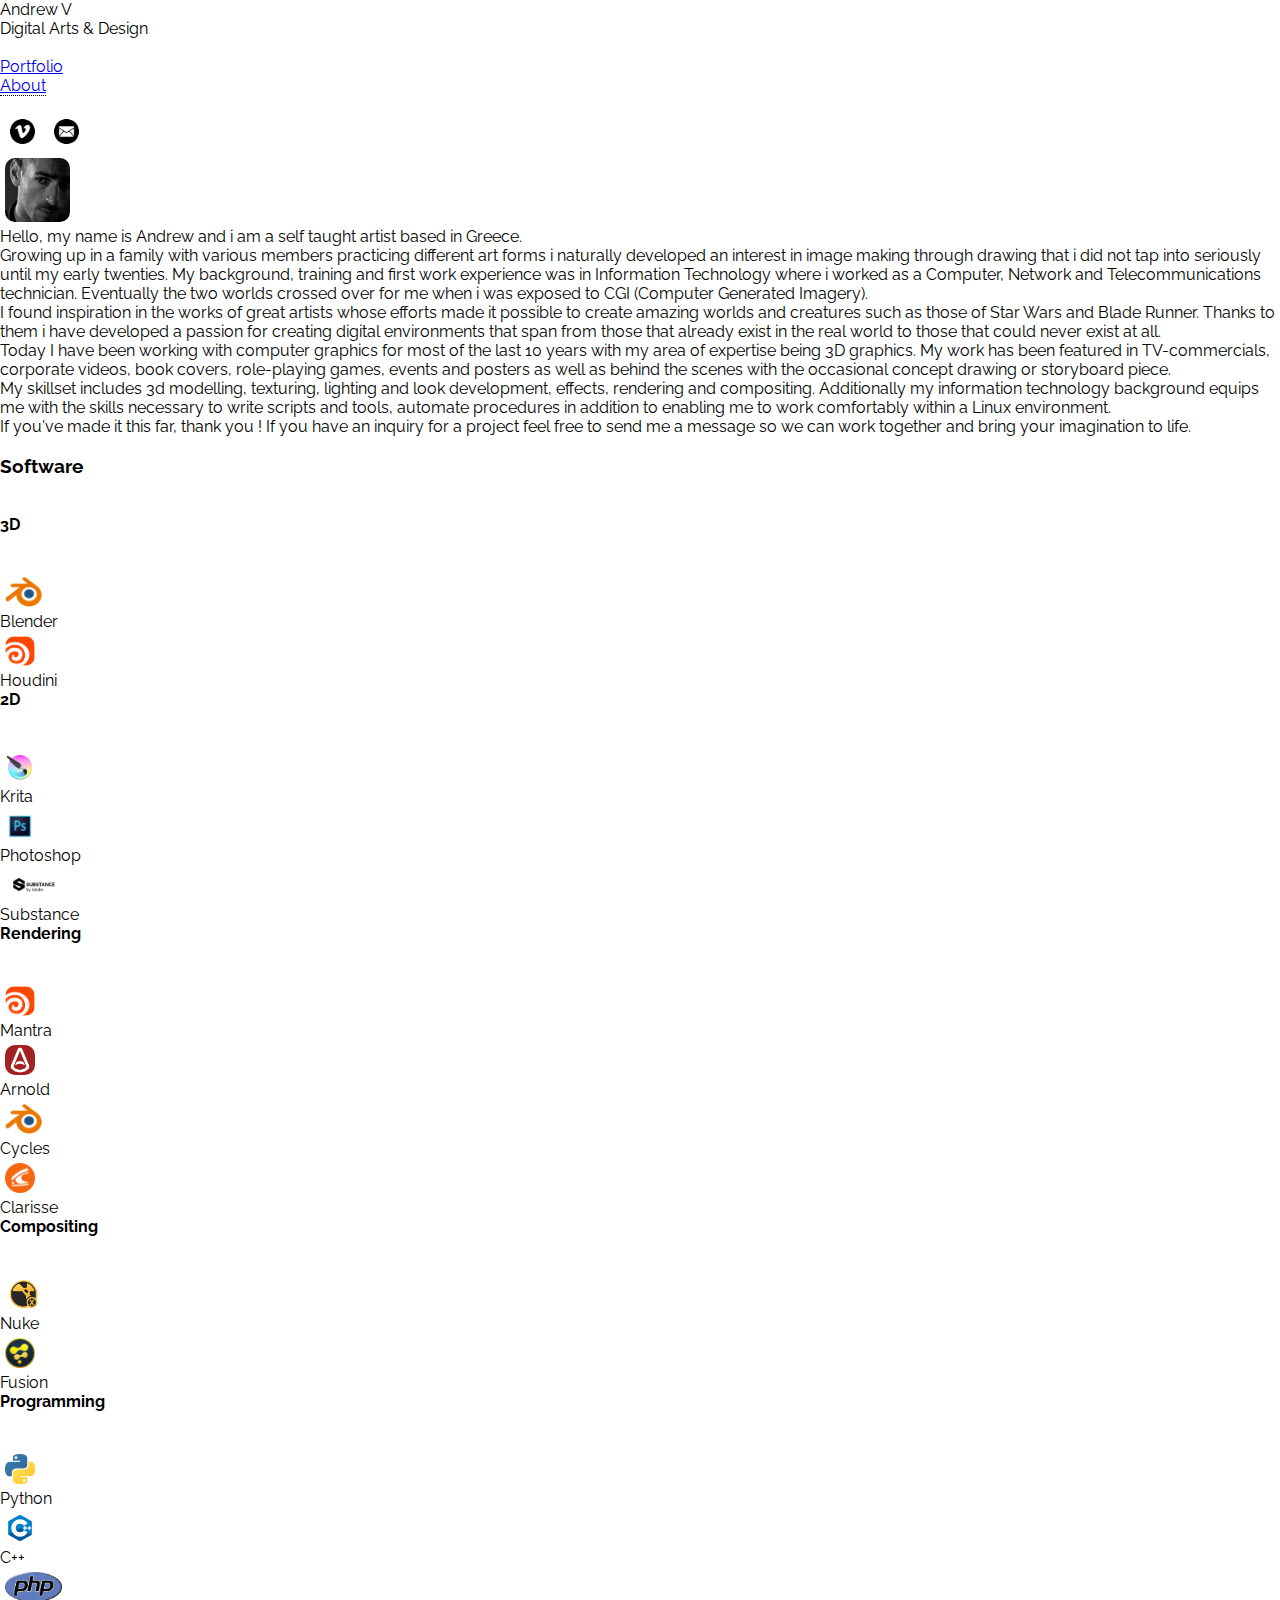
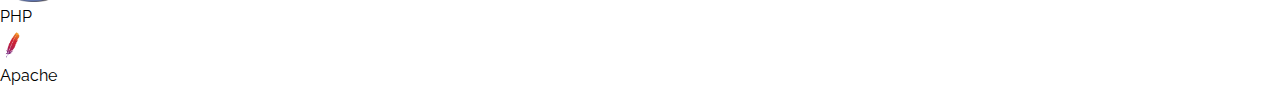
<file: about.html>
<html lang="en">
<head>
    <meta charset="UTF-8">
    <meta http-equiv="X-UA-Compatible" content="IE=edge">
    <meta name="viewport" content="width=device-width, initial-scale=1.0">
    <meta name="author" content="Andrew V">
    <meta name="description" content="The website of computer graphics artist Andrew V.">
    <link rel="stylesheet" href="style.css">
    <link rel="shortcut icon" href="Resources/favicon.png" type="image/x-icon">
    <title>Andrew V - CG Generalist</title>
</head>



<body>

    <!-- TOP SECTION -->

    <div class="main-container">

         <!-- NAVBAR-->

        <div class="navbar">
            <div class="header-left">
                <p class="header1">Andrew V</p>
                <p class="subheader">Digital Arts & Design</p>
            </div>
    
            <div class="header-left">
                <br>
                <ul>
                    <li> <a href="index.html">Portfolio</a></li>
                    <li><a href="#" style="border-bottom:1px dotted black">About</a></li>
                </ul>
            </div>
    
            <div class="header-right">
                <br>
                <a href="https://www.vimeo.com" target="blank"><img src="Resources/vimeo-logo.png" alt="" width="35px" height="35px" ></a>
                <a href="mailto:darksidedroid@pm.me"><img src="Resources/email2.png" alt="" width="35px" height="35px" ></a>
            </div>     
        </div>     

        <!-- ABOUT SECTION -->

        <div id="about">
            <img src="Resources/myface.jpg" alt="andrew's face" width="75px" class="face">
            <br>
            
            <p>Hello, my name is Andrew and i am a self taught artist based in Greece.</p>

            <p>Growing up in a family with various members practicing different art forms i naturally developed an interest in image making through drawing
                that i did not tap into seriously until my early twenties. My background, training and first work experience was in Information Technology where i worked as a Computer, Network
                and Telecommunications technician. Eventually the two worlds crossed over for me when i was exposed to CGI (Computer Generated Imagery).
            </p>
            <p>I found inspiration in the works of great artists whose efforts made it possible to create amazing worlds and creatures such as those of Star Wars and
                 Blade Runner. Thanks to them i have developed a passion for creating digital environments that span from those that already exist in the real world 
                to those that could never exist at all.</p>

            <p>Today I have been working with computer graphics for most of the last 10 years with my area of expertise being 3D graphics. My work has been featured in TV-commercials, 
                corporate videos, book covers, role-playing games, events and posters as well as behind the scenes with the occasional concept drawing or storyboard piece.</p>

            <p>My skillset includes 3d modelling, texturing, lighting and look development, effects, rendering and compositing. Additionally my information technology background equips me with the skills necessary to write scripts and tools, automate procedures in addition
                to enabling me to work comfortably within a Linux environment.
            </p>

            <p>If you've made it this far, thank you ! If you have an inquiry for a project feel free to send me a message so we can work together and bring your imagination to life.</p>
            <br>
            
            <h3 class="software-list">Software</h3>
            <br>
            <br>

            <div class="software-block">

                <h4>3D</h4>
                <br>
                <br>

                <div class="software">
                    <img src="Resources/blender.png" alt="blender" height="40px">
                    <br>
                    <span>Blender</span>
                </div>

                <div class="software">
                    <img src="Resources/houdini.png" alt="houdini" height="40px">
                    <br>
                    <span>Houdini</span>
                </div>

            </div>

            <div class="software-block">
                
                <h4>2D</h4>
                <br>
                <br>

                <div class="software">
                    <img src="Resources/krita.png" alt="krita" height="40px">
                    <br>
                    <span>Krita</span>
                </div>

                <div class="software">
                    <img src="Resources/photoshop.png" alt="photoshop" height="40px">
                    <br>
                    <span>Photoshop</span>
                </div>

                <div class="software">
                    <img src="Resources/substance.png" alt="substance designer" height="40px">
                    <br>
                    <span>Substance</span>
                </div>

            </div>

            <div class="software-block">
                
                <h4>Rendering</h4>
                <br>
                <br>

                <div class="software">
                    <img src="Resources/houdini.png" alt="Mantra" height="40px">
                    <br>
                    <span>Mantra</span>
                </div>

                <div class="software">
                    <img src="Resources/arnold.png" alt="Arnold" height="40px">
                    <br>
                    <span>Arnold</span>
                </div>

                <div class="software">
                    <img src="Resources/blender.png" alt="Cycles" height="40px">
                    <br>
                    <span>Cycles</span>
                </div>

                <div class="software">
                    <img src="Resources/clarisse.png" alt="Clarisse" height="40px">
                    <br>
                    <span>Clarisse</span>
                </div>

            </div>

            <div class="software-block">
                
                <h4>Compositing</h4>
                <br>
                <br>

                <div class="software">
                    <img src="Resources/nuke.png" alt="Nuke" height="40px">
                    <br>
                    <span>Nuke</span>
                </div>

                <div class="software">
                    <img src="Resources/fusion.png" alt="Fusion" height="40px">
                    <br>
                    <span>Fusion</span>
                </div>

            </div>

            <div class="software-block">
                
                <h4>Programming</h4>
                <br>
                <br>

                <div class="software">
                    <img src="Resources/python.png" alt="Python" height="40px">
                    <br>
                    <span>Python</span>
                </div>

                <div class="software">
                    <img src="Resources/c++.png" alt="C plus plus" height="40px">
                    <br>
                    <span>C++</span>
                </div>

                <div class="software">
                    <img src="Resources/php.png" alt="PHP" height="40px">
                    <br>
                    <span>PHP</span>
                </div>

                <div class="software">
                    <img src="Resources/apache.png" alt="Apache" height="40px">
                    <br>
                    <span>Apache</span>
                </div>
                
            </div>

        
    </div>
    



</body>
</file>
<file: style.css>
@import url('https://fonts.googleapis.com/css2?family=Nanum+Pen+Script&display=swap');
@import url('https://fonts.googleapis.com/css2?family=Raleway:wght@200&display=swap');

*{
  margin: 0;
  padding:0;
  font-family:'Raleway', Arial;
  box-sizing:border-box;
  scroll-behavior: smooth;
}

header{
  width:60%;
  display:flex;
  padding:100px 0 100px 0;
  justify-content:space-between;
  margin: 0 auto;
  align-items: center;
}
header h1{
  font-family: 'Nanum Pen Script';
    font-size: 52px;
}
header .header-right{
  display:flex;
  align-items:center;
}

.header-right a{
  padding-left:5px;
}

/* container code */

#image-container{
  width:60%;
  margin: 0 auto;
  display:flex;
  flex-direction:column;
}

.row{
  display:flex;
  flex-direction:row;
}

.normal-image{
  max-width:50%;
}

.portrait{
  max-width:25%;
}

.portrait-companion{
  max-width:75%;
}

.longer-image{
  width:100%;
}

img{
  padding:5px;
  border-radius:15px;
}

#myBtn {
  display: none;
  position: fixed;
  width:45px;
  height:45px;
  
  text-align: center;
  bottom: 45px;
  right: 45px;
  z-index: 99;
  
  cursor: pointer;
  
  background-color: white;
  border:none;
  border:1px solid gray;
  outline:none;
}

footer{
  text-align:center;
  padding:150px;
  margin-top:50px;
  background-color:rgb(15,15,20);
  color:gray;
}

@media (max-width:500px){
  header{
    width:80%;
    display:flex;
    flex-direction:column;
    justify-content: center;
  }

  header .header-right{
    margin-top:35px;
  }
  
  #image-container{
    width:80%;
  }

  .row{
    display:flex;
    flex-direction:column;
  }

  .normal-image{
    max-width:100%;
  }

  .portrait{
    max-width:100%;
  }

  .portrait-companion{
    max-width:100%;
  }
  #myBtn{
    bottom:20px;
    right:20px;
  }
}
</file>
